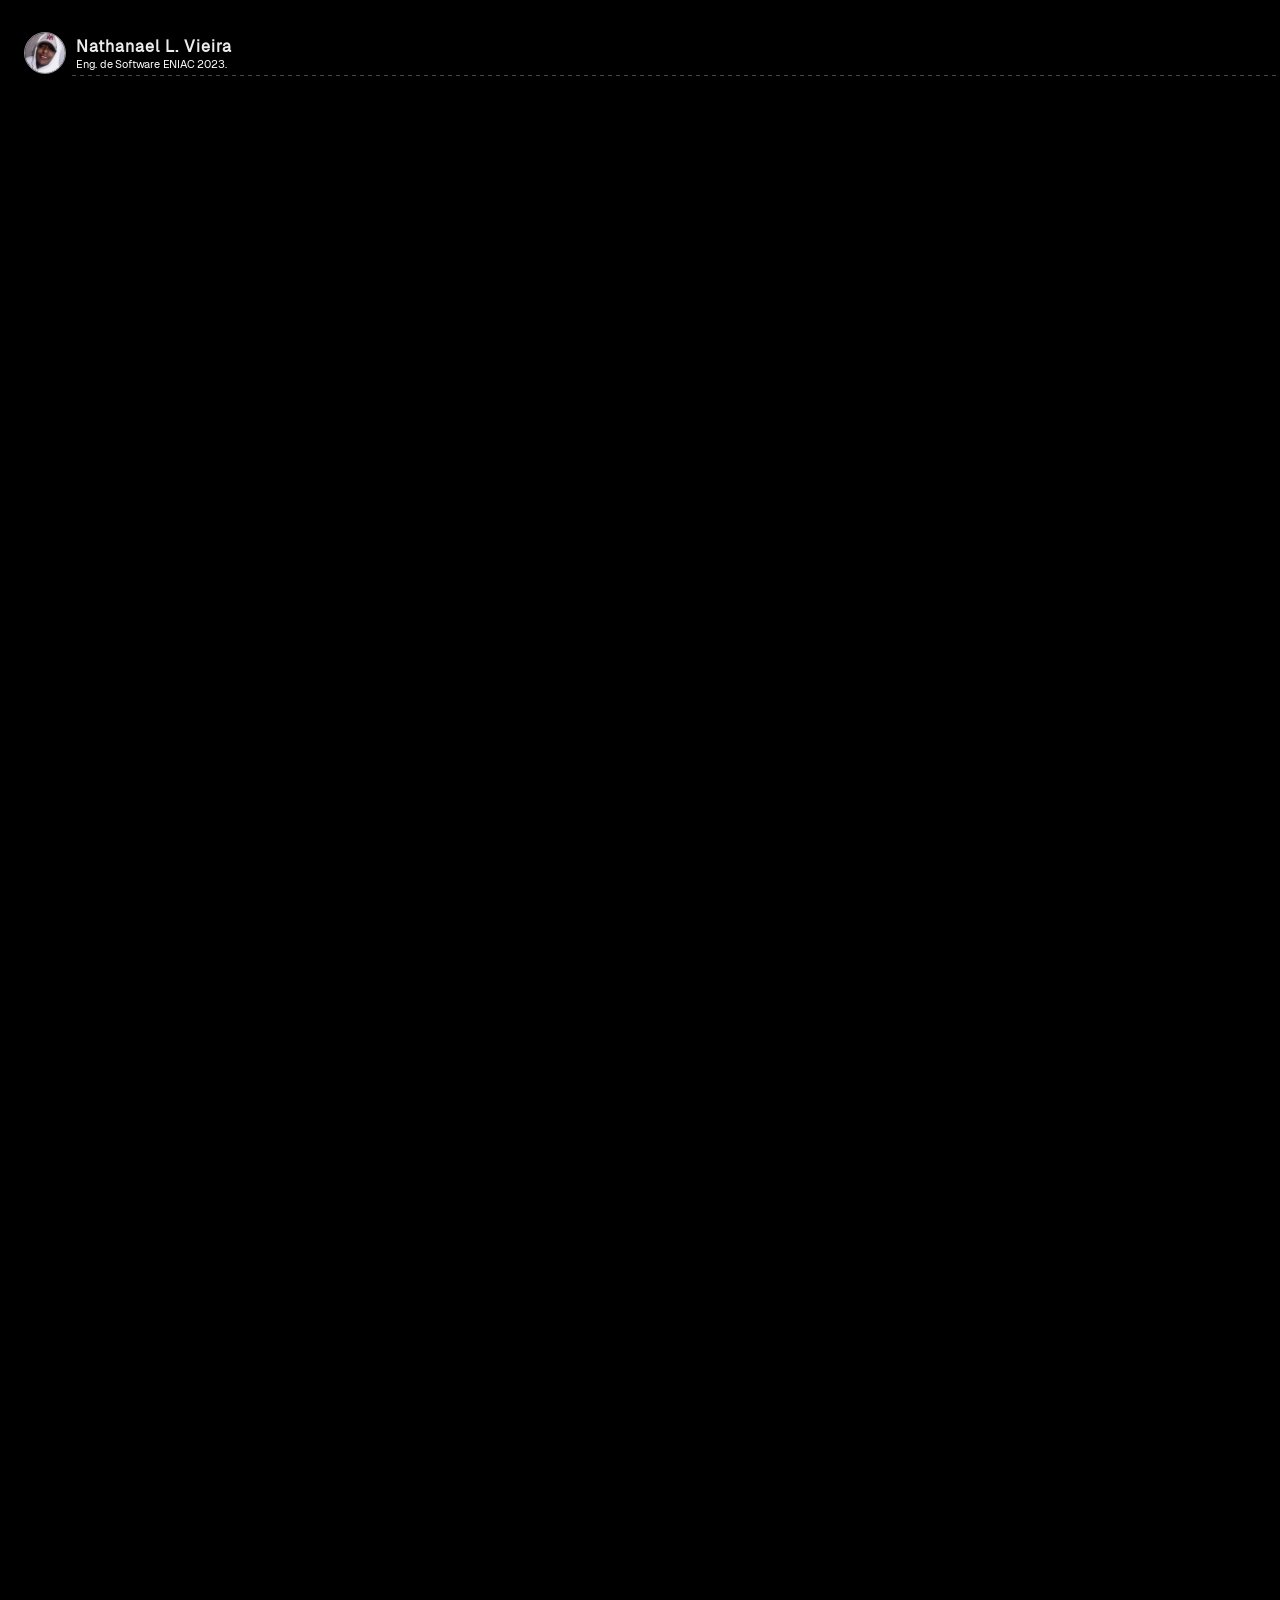
<file: template-vanilla/index.html>
<!DOCTYPE html>
<html lang="en">

<head>
    <meta charset="UTF-8">
    <meta name="viewport" content="width=device-width, initial-scale=1.0">
    <link rel="stylesheet" href="./css/theme-white.css">
    <link rel="stylesheet" href="./css/style.css">
    <title>Formulario techinique</title>
    <script src="js/components/web-components-svg.js"></script>
</head>

<body>
    <nav>
        <div class="content-profile">
            <img src="assets/images/users/nathanael-perfil.jpg" alt="" class="profile-img">
            <div class="description-profile">
                <h1 class="geist-normal user-name">Nathanael L. Vieira</h1>
                <p class="user-description geist-normal">
                    Eng. de Software ENIAC 2023.
                </p>
            </div>
        </div>
    </nav>
    <linha-guia></linha-guia>

</body>

</html>
</file>
<file: template-vanilla/css/theme-white.css>
:root {
    color-scheme: dark only;
}
</file>
<file: template-vanilla/css/style.css>
@import url('./variables.css');
@import url('./fonts/geistmono.css');

body {
    background-color: var(--black);
    height: 200vh;
}

.profile-img {
    height: 40px;
    width: 40px;
    object-fit: cover;
    border-radius: 50%;
    border: 1px solid rgb(136, 136, 136);
    display: block;
}

nav {
    padding: 0;
    margin: 0;
}

.content-profile {
    margin: 2rem 1rem 1px 1rem;
    display: flex;
    align-items: center;
    max-width: fit-content;

    .description-profile {
        padding-inline: 10px;

        .user-name {
            font-size: 1rem;
            color: #ececec;
            letter-spacing: 1px;
            display: block;
            margin: 0;
            padding: 0;
        }

        .user-description {
            font-size: .7rem;
            letter-spacing: -.2px;
            display: block;
            margin: 0;
            padding: 0;
        }
    }

}

linha-guia {
    padding: 0;
    margin: 0;
}
</file>
